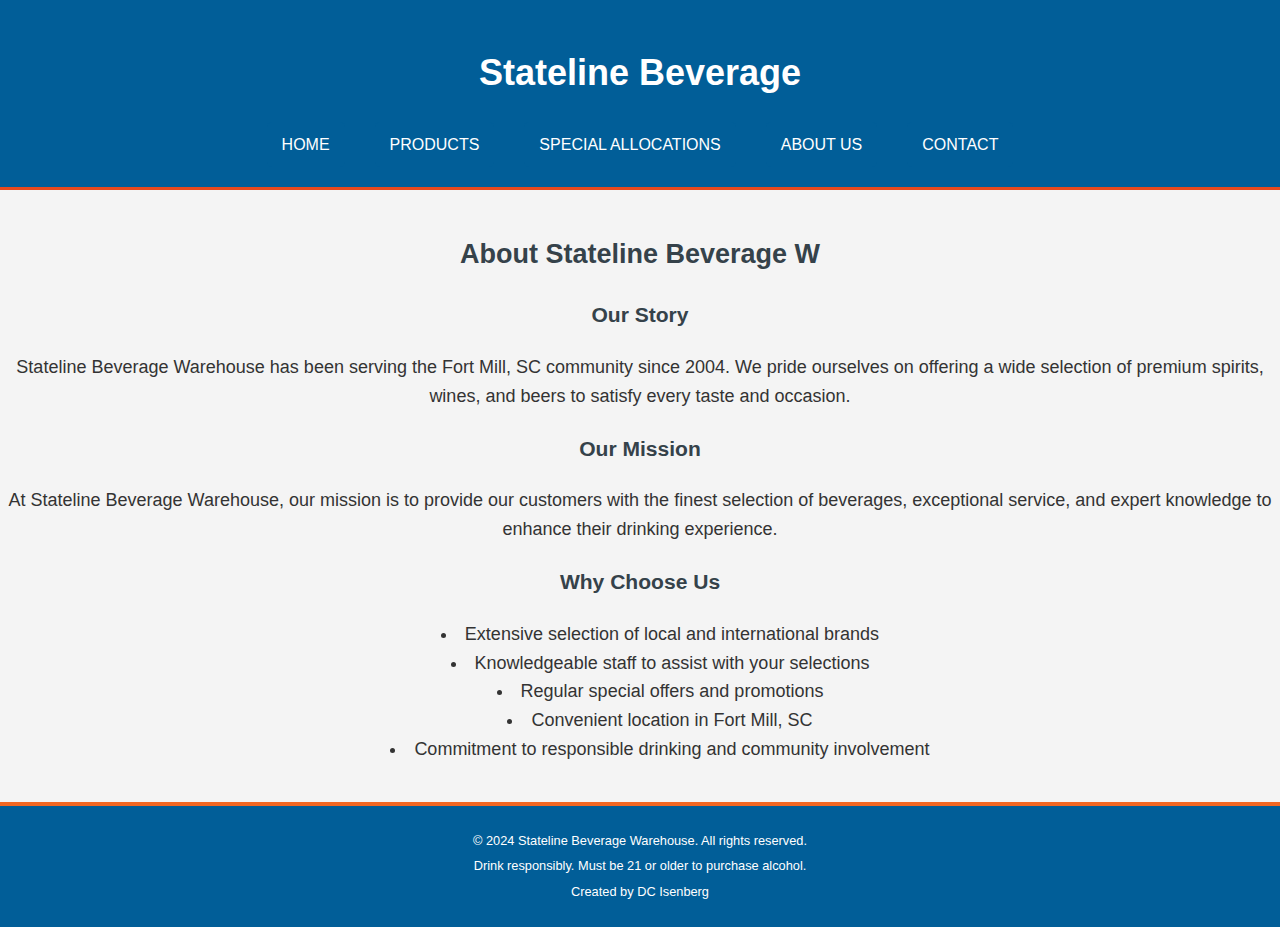
<file: about_us.html>
<!DOCTYPE html>
<html lang="en">
<head>
    <meta charset="UTF-8">
    <meta name="viewport" content="width=device-width, initial-scale=1.0">
    <title>About Us - Stateline Beverage</title>
    <link rel="stylesheet" href="styles.css">
</head>
<body>
    <header>
        <h1>Stateline Beverage</h1>
        <div class="hamburger">
            <div></div>
            <div></div>
            <div></div>
        </div>
        <nav>
            <ul>
                <li><a href="index.html">Home</a></li>
                <li><a href="products.html">Products</a></li>
                <li><a href="specials.html">Special Allocations</a></li>
                <li><a href="about_us.html">About Us</a></li>
                <li><a href="contact.html">Contact</a></li>
            </ul>
        </nav>
        
        
    </header>

    <main>
        <h2>About Stateline Beverage W</h2>
        
        <section id="our-story">
            <h3>Our Story</h3>
            <p>Stateline Beverage Warehouse has been serving the Fort Mill, SC community since 2004. We pride ourselves on offering a wide selection of premium spirits, wines, and beers to satisfy every taste and occasion.</p>
        </section>

        <section id="our-mission">
            <h3>Our Mission</h3>
            <p>At Stateline Beverage Warehouse, our mission is to provide our customers with the finest selection of beverages, exceptional service, and expert knowledge to enhance their drinking experience.</p>
        </section>

        <section id="why-choose-us">
            <h3>Why Choose Us</h3>
            <ul>
                <li>Extensive selection of local and international brands</li>
                <li>Knowledgeable staff to assist with your selections</li>
                <li>Regular special offers and promotions</li>
                <li>Convenient location in Fort Mill, SC</li>
                <li>Commitment to responsible drinking and community involvement</li>
            </ul>
        </section>

       
    </main>

    <footer>
        <p>&copy; 2024 Stateline Beverage Warehouse. All rights reserved.</p>
        <p>Drink responsibly. Must be 21 or older to purchase alcohol.</p>
        <p class="creator-credit">Created by DC Isenberg</p>

    </footer>
    <script>
        const hamburger = document.querySelector('.hamburger');
        const navMenu = document.querySelector('header nav ul');
        
        hamburger.addEventListener('click', () => {
            navMenu.classList.toggle('active');
        });
    
        // Close menu when a link is clicked
        document.querySelectorAll('header nav a').forEach(link => {
            link.addEventListener('click', () => {
                navMenu.classList.remove('active');
            });
        });
    </script>
    
</body>
</html>
</file>
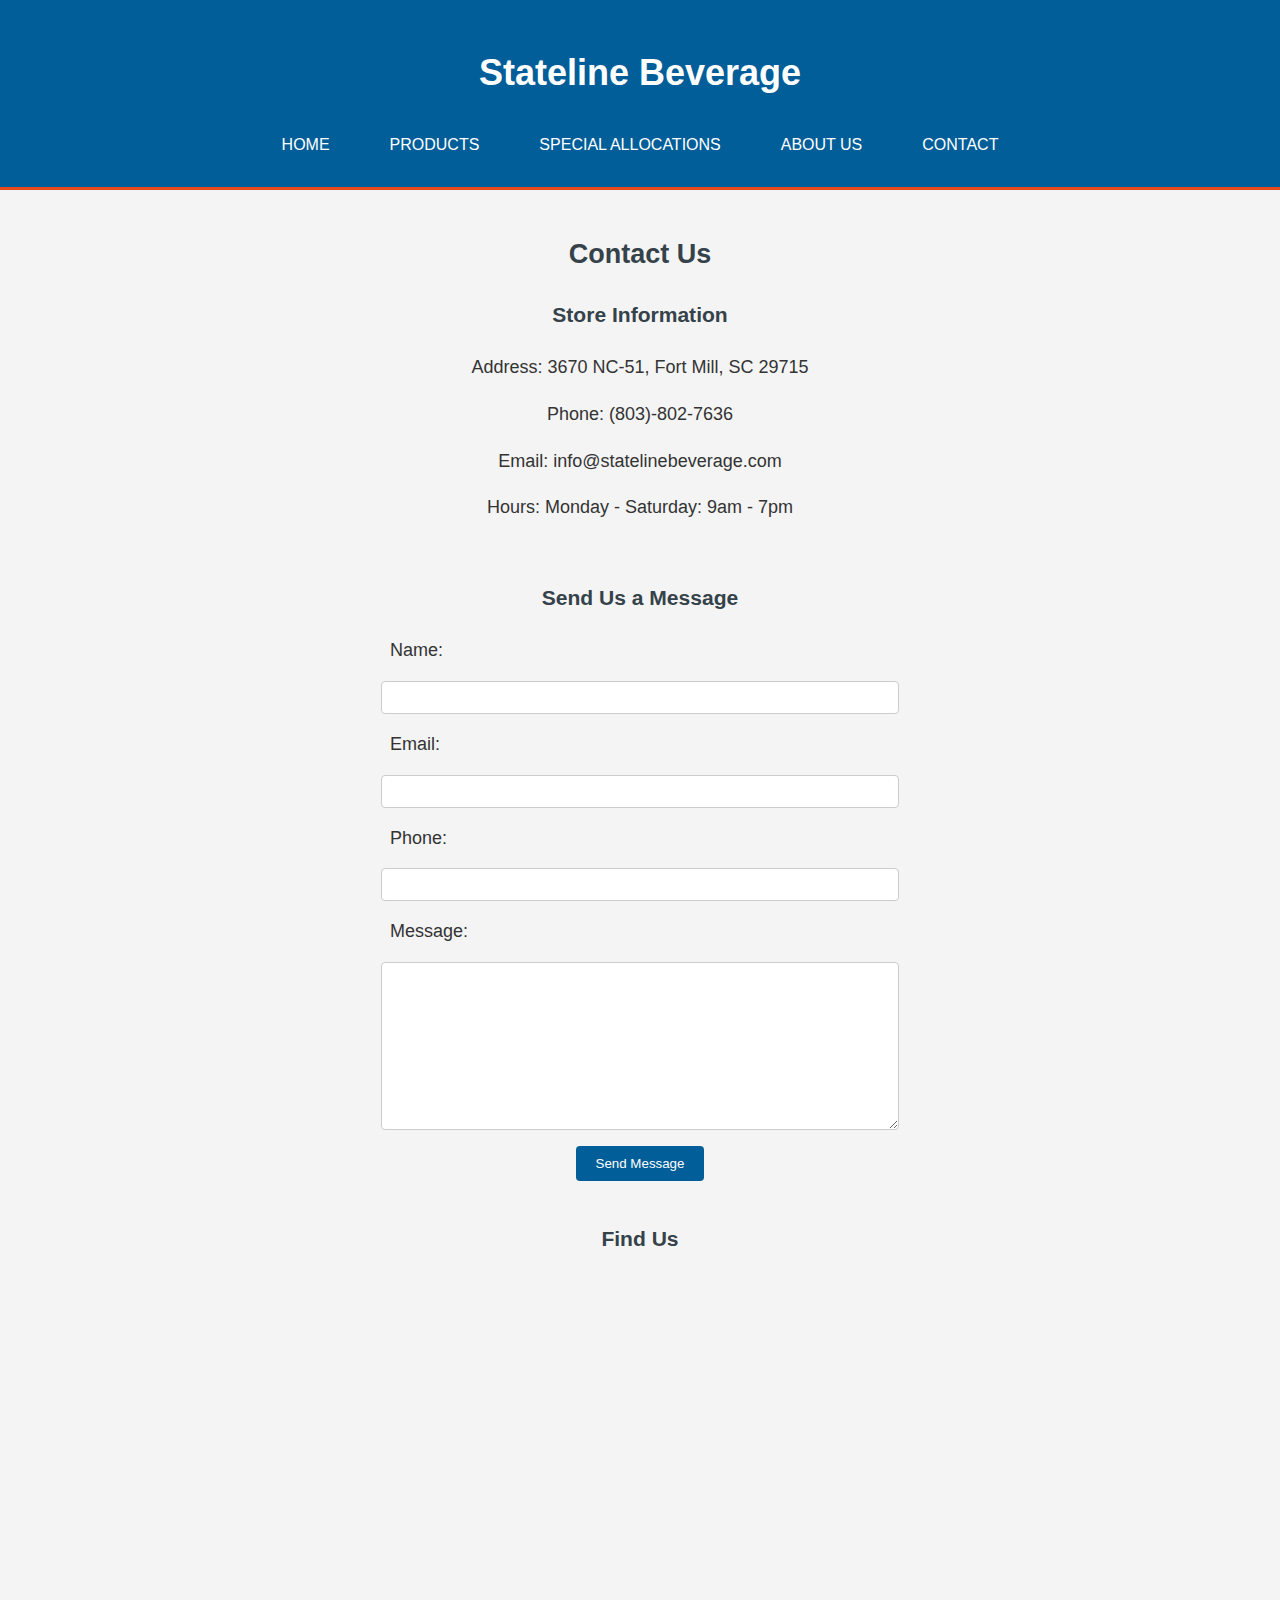
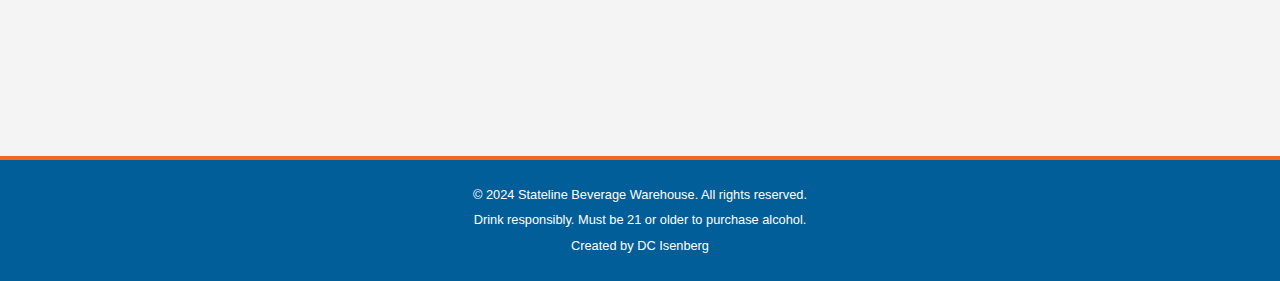
<file: contact.html>
<!DOCTYPE html>
<html lang="en">
<head>
    <meta charset="UTF-8">
    <meta name="viewport" content="width=device-width, initial-scale=1.0">
    <title>Contact Us - Stateline Beverage</title>
    <link rel="stylesheet" href="styles.css">
</head>
<body>
    <header>
        <h1>Stateline Beverage </h1>
        <div class="hamburger">
            <div></div>
            <div></div>
            <div></div>
        </div>
        <nav>
            <ul>
                <li><a href="index.html">Home</a></li>
                <li><a href="products.html">Products</a></li>
                <li><a href="specials.html">Special Allocations</a></li>
                <li><a href="about_us.html">About Us</a></li>
                <li><a href="contact.html">Contact</a></li>
            </ul>
        </nav>
    </header>

    <main>
        <h2>Contact Us</h2>
        
        <section id="contact-info">
            <h3>Store Information</h3>
            <p>Address: 3670 NC-51, Fort Mill, SC 29715</p>
            <p>Phone:  (803)-802-7636</p>
            <p>Email: info@statelinebeverage.com</p>
            <p>Hours: Monday - Saturday: 9am - 7pm</p>
        </section>

        <section id="contact-form">
            <h3>Send Us a Message</h3>
            <form action="https://formsubmit.co/dclem742@gmail.com" method="POST" id="contactForm">
            
                <label for="name">Name:</label>
                <input type="text" id="name" name="name" required>

                <label for="email">Email:</label>
                <input type="email" id="email" name="email" required>

                <label for="phone">Phone:</label>
                <input type="tel" id="phone" name="phone">

                <label for="message">Message:</label>
                <textarea id="message" name="message" required></textarea>

                <input type="hidden" name="_subject" value="New Contact Form Submission">
                <input type="hidden" name="_captcha" value="true">

                <button type="submit">Send Message</button>
            </form>
        </section>

        <script>
            document.getElementById('contactForm').addEventListener('submit', function(e) {
                e.preventDefault();
                alert('Thank you! Your message has been received. We will get back to you soon.');
                this.submit();
            });
        </script>
        
        <section id="map">
            <h3>Find Us</h3>
            <iframe src="https://www.google.com/maps/embed?pb=!1m18!1m12!1m3!1d13096.036389655456!2d-80.94580!3d35.007!2m3!1f0!2f0!3f0!3m2!1i1024!2i768!4f13.1!3m3!1m2!1s0x0%3A0x0!2zMzXCsDAwJzI1LjIiTiA4MMKwNTYnNDQuOSJX!5e0!3m2!1sen!2sus!4v1625000000000!5m2!1sen!2sus" width="600" height="450" style="border:0;" allowfullscreen="" loading="lazy"></iframe>
        </section>
    </main>

    <footer>
        <p>© 2024 Stateline Beverage Warehouse. All rights reserved.</p>
        <p>Drink responsibly. Must be 21 or older to purchase alcohol.</p>
        <p class="creator-credit">Created by DC Isenberg</p>
    </footer>

    <script>
        const hamburger = document.querySelector('.hamburger');
        const navMenu = document.querySelector('header nav ul');
        
        hamburger.addEventListener('click', () => {
            navMenu.classList.toggle('active');
        });
    
        // Close menu when a link is clicked
        document.querySelectorAll('header nav a').forEach(link => {
            link.addEventListener('click', () => {
                navMenu.classList.remove('active');
            });
        });
    </script>
    
</body>
</html>
</file>
<file: styles.css>
/* Global Styles */
body {
    font-family: Arial, sans-serif;
    line-height: 1.6;
    color: #333;
    min-height: 100vh;
    display: flex;
    flex-direction: column;
    margin: 0;
    background-color: #f4f4f4;
    text-align: center;
}

.container {
    width: 80%;
    margin: auto;
    overflow: hidden;
}

main {
    flex: 1;
    margin-bottom: -20px;
}

.home-background {
    background-image: url('imgs/inside_store2.jpeg');
    background-size: cover;
    background-position: center;
    background-repeat: no-repeat;
    background-attachment: fixed;
}

.content {
    flex: 1;
}

/* Header Styles */
header {
    background: #015e98;
    color: #ffffff;
    text-align: center;
    padding: 20px 0;
    min-height: 70px;
    border-bottom: #e8491d 3px solid;
}

header a {
    color: #ffffff;
    text-decoration: none;
    text-transform: uppercase;
    font-size: 16px;
}

header h1 {
    margin-bottom: 20px;
}

header nav {
    display: block;
    width: 100%;
}

header nav ul {
    display: flex;
    justify-content: center;
    padding: 0;
    margin: 0;
    list-style: none;
    text-align: center;
}

header nav ul li {
    margin: 0 10px;
}

header nav ul li a {
    text-align: center;
    display: inline-block;
    padding: 10px 15px;
    color: #ffffff;
    text-decoration: none;
    background-color: #015e98;
    border-radius: 5px;
    transition: background-color 0.3s ease;
}

header nav ul li a:hover {
    background-color: #e8491d;
}

header #branding {
    float: left;
}

header #branding h1 {
    margin: 0;
}

/* Main Content Styles */
main {
    padding: 20px 0;
}

h2, h3 {
    color: #35424a;
}

/* Product Grid Styles */
.product-grid {
    display: grid;
    grid-template-columns: repeat(auto-fit, minmax(250px, 1fr));
    gap: 20px;
    padding: 20px 0;
}

.product-card {
    background: #fff;
    padding: 20px;
    border-radius: 5px;
    box-shadow: 0 2px 5px rgba(0,0,0,0.1);
}

.product-card img {
    max-width: 100%;
    height: auto;
    max-height: 300px;
    object-fit: cover;
}

.product-card h4 {
    margin-top: 10px;
}

.price {
    font-weight: bold;
    color: #e8491d;
}

/* Specials Page Styles */
.specials-grid {
    display: grid;
    grid-template-columns: repeat(auto-fit, minmax(300px, 1fr));
    gap: 30px;
    padding: 20px 0;
}

.special-item {
    background: #fff;
    padding: 20px;
    border-radius: 5px;
    box-shadow: 0 2px 5px rgba(0,0,0,0.1);
    text-align: center;
}

.special-item img {
    max-width: 100%;
    height: auto;
}

.availability {
    display: inline-block;
    background: #e8491d;
    color: #ffffff;
    padding: 5px 10px;
    border-radius: 3px;
    margin-top: 10px;
}

/* Contact Page Styles */
#contact-form {
    max-width: 600px;
    margin: 0 auto;
    padding: 20px;
}

#contact-form form {
    display: flex;
    flex-direction: column;
    align-items: center;
    gap: 1rem;
}

#contact-form input,
#contact-form textarea {
    width: 100%;
    max-width: 500px;
    margin: 0 auto;
    padding: 8px;
    border: 1px solid #ccc;
    border-radius: 4px;
}

#contact-form textarea {
    min-height: 150px;
    resize: vertical;
}

#contact-form label {
    align-self: flex-start;
    margin-left: 50px;
}

#contact-form button {
    width: fit-content;
    padding: 10px 20px;
    background-color: #015e98;
    color: white;
    border: none;
    border-radius: 4px;
    cursor: pointer;
}

#contact-form button:hover {
    background-color: #0178c4;
}

#map iframe {
    width: 100%;
    height: 450px;
    border: none;
}

.content {
    flex: 1 0 auto;
}

/* Footer Styles */
footer {
    background: #015e98;
    color: #ffffff;
    text-align: center;
    padding: 20px 0;
    margin-top: 20px;
    flex-shrink: 0;
    border-top: 4px solid #F26722;
}

/* Media Queries */
@media only screen and (max-width: 600px) {
    body {
        font-size: 14px;
    }

    header nav ul {
        flex-direction: column;
    }

    header nav ul li {
        margin-bottom: 10px;
    }

    header nav ul li ul {
        position: static;
        display: block;
    }
}

@media only screen and (min-width: 601px) and (max-width: 1024px) {
    body {
        font-size: 16px;
    }

    header nav ul {
        flex-wrap: wrap;
    }

    header nav ul li {
        margin-bottom: 5px;
    }
}

@media only screen and (min-width: 1025px) {
    body {
        font-size: 18px;
    }

    header nav ul {
        justify-content: center;
    }

    header nav ul li {
        margin: 0 15px;
    }
}

#product-description ul {
    text-align: left;
    max-width: 800px;
    margin: 0 auto;
    padding: 20px;
}

.image-gallery {
    display: flex;
    flex-wrap: wrap;
    justify-content: center;
    gap: 20px;
    margin-top: 20px;
}

.image-gallery img {
    width: 300px;
    height: 200px;
    object-fit: cover;
    border-radius: 5px;
    box-shadow: 0 2px 5px rgba(0,0,0,0.1);
    cursor: pointer;
    transition: opacity 0.3s;
}

.image-gallery img:hover {
    opacity: 0.8;
}

.lightbox {
    display: none;
    position: fixed;
    top: 0;
    left: 0;
    width: 100%;
    height: 100%;
    background-color: rgba(0, 0, 0, 0.9);
    z-index: 999;
}

.lightbox img {
    max-width: 90%;
    max-height: 90vh;
    margin: auto;
    position: absolute;
    top: 50%;
    left: 50%;
    transform: translate(-50%, -50%);
}

.lightbox.active {
    display: flex;
    justify-content: center;
    align-items: center;
}

.creator-credit {
    font-size: 0.8rem;
}

#why-choose-us ul {
    list-style-position: inside;
    padding-left: 40px;
}

footer p {
    font-size: 0.8rem;
    margin: 5px 0;
}

.theme-toggle .dark {
    display: none;
}

[data-theme="dark"] .theme-toggle .light {
    display: none;
}

[data-theme="dark"] .theme-toggle .dark {
    display: inline;
}

/* Hamburger menu styles */
.hamburger {
    display: none;
    cursor: pointer;
    padding: 10px;
    position: absolute;
    right: 20px;
    top: 20px;
    z-index: 1000;
    background: none;
    border: none;
}

.hamburger div {
    width: 25px;
    height: 3px;
    background-color: #ffffff;
    margin: 5px 0;
    transition: 0.3s;
}

@media screen and (max-width: 768px) {
    .hamburger {
        display: block;
    }
    
    header nav ul {
        display: none;
        position: absolute;
        top: 70px;
        left: 0;
        width: 100%;
        background: #015e98;
        flex-direction: column;
        padding: 20px 0;
        z-index: 999;
    }
    
    header nav ul.active {
        display: flex;
    }
    
    header nav ul li {
        margin: 10px 0;
    }

    #contact-form {
        padding: 20px 20px;
        margin: 0 20px;
    }

    #contact-form label {
        margin-left: 0;
    }

    #contact-form input,
    #contact-form textarea {
        width: 100%;
        max-width: none;
    }
}
</file>
